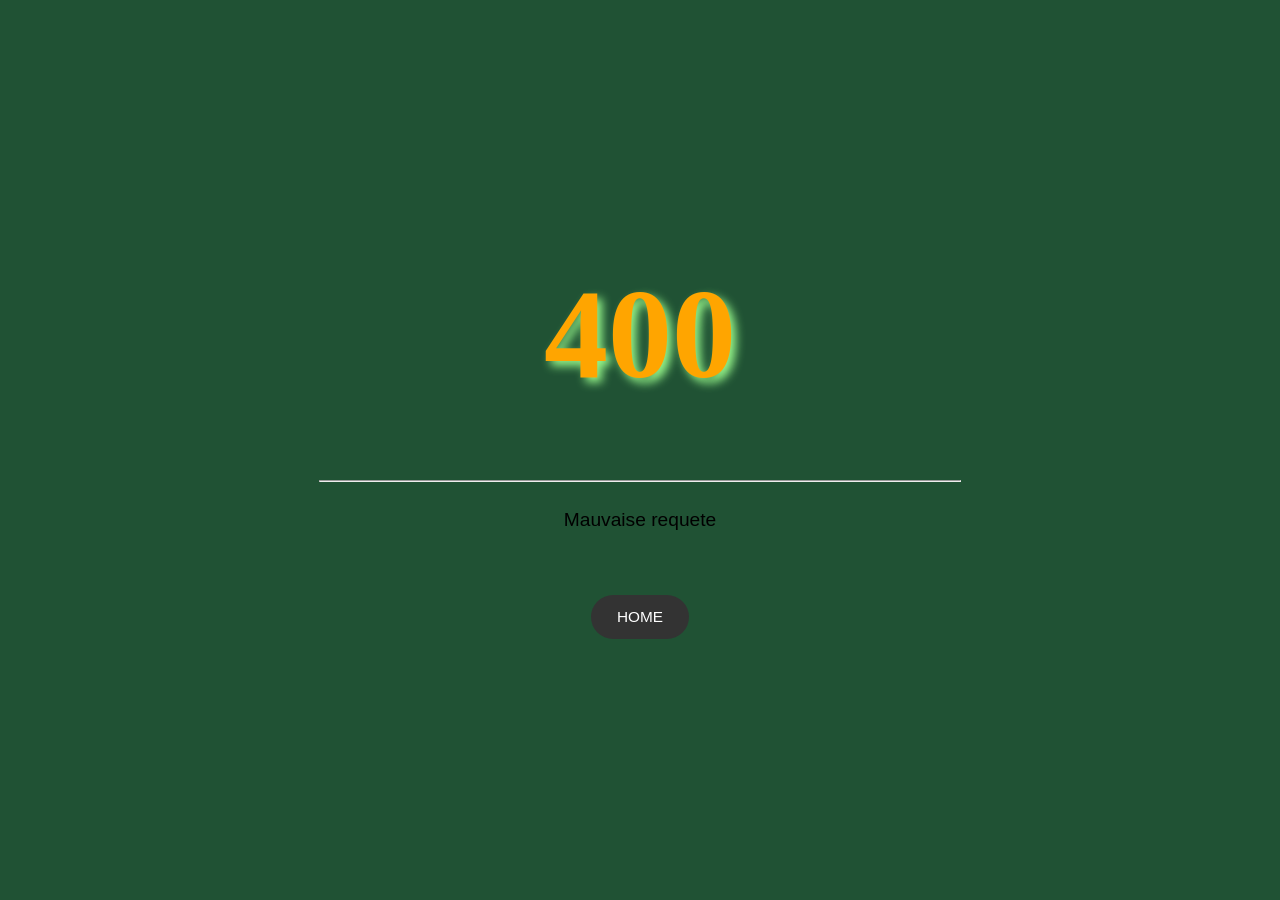
<file: templates/error400.html>
<!DOCTYPE html>
<html>
<head>
    <meta charset="UTF-8">
    <title>Erreur 400</title>
    <link rel="stylesheet" href="/static/styles.css">
 
</head>
<body>
    <div class="container">
        <h1 class="error">400</h1>
        <hr>
        <p>Mauvaise requete</p>
        <a href="/">HOME</a>
    </div>
</body>
</html>
</file>
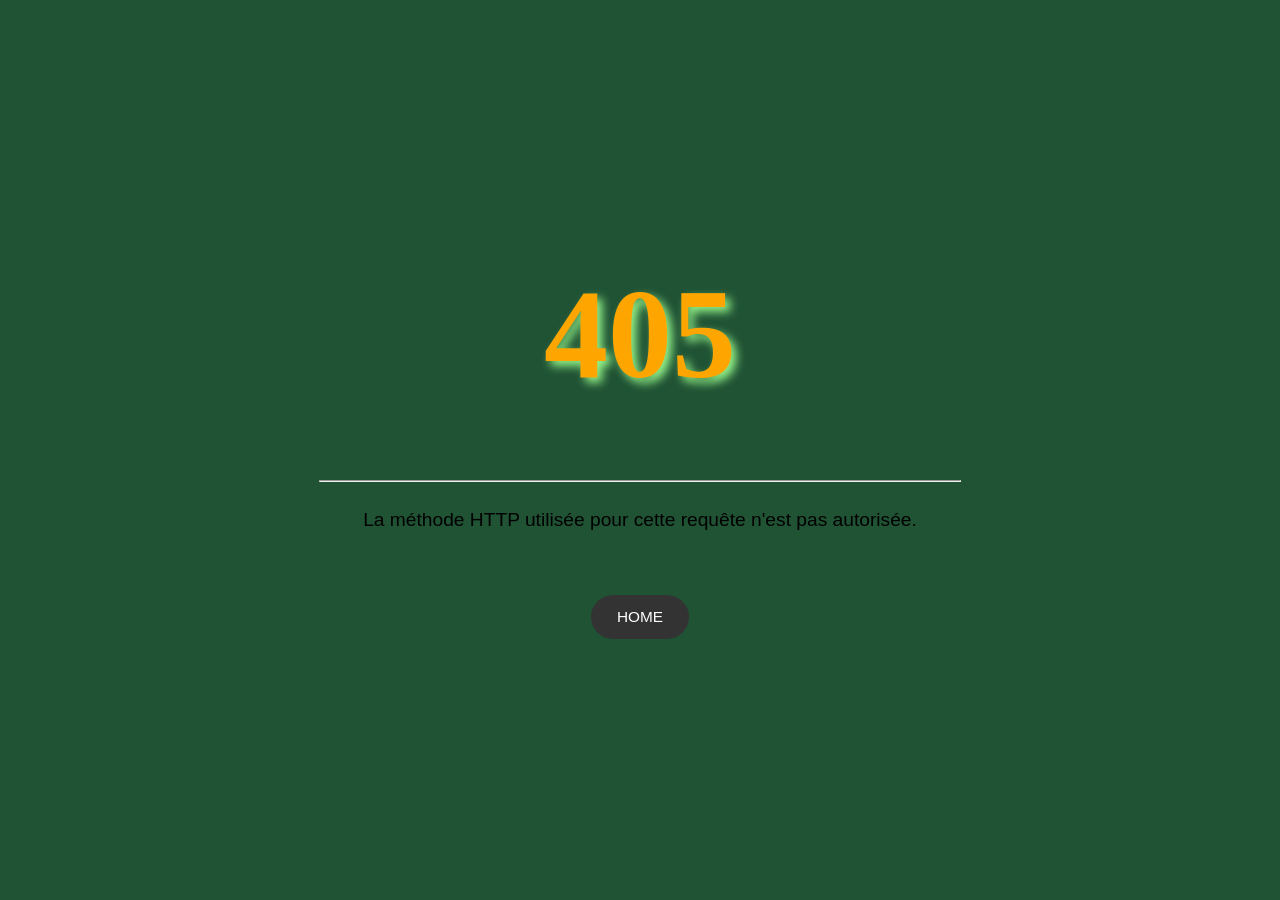
<file: templates/error405.html>
<!DOCTYPE html>
<html>
<head>
    <meta charset="UTF-8">
    <title>Erreur 400</title>
    <link rel="stylesheet" href="/static/styles.css">
 
</head>
<body>
    <div class="container">
        <h1 class="error">405</h1>
        <hr>    
        <p>La méthode HTTP utilisée pour cette requête n'est pas autorisée.</p>
        <a href="/">HOME</a>
    </div>
</body>
</html>
</file>
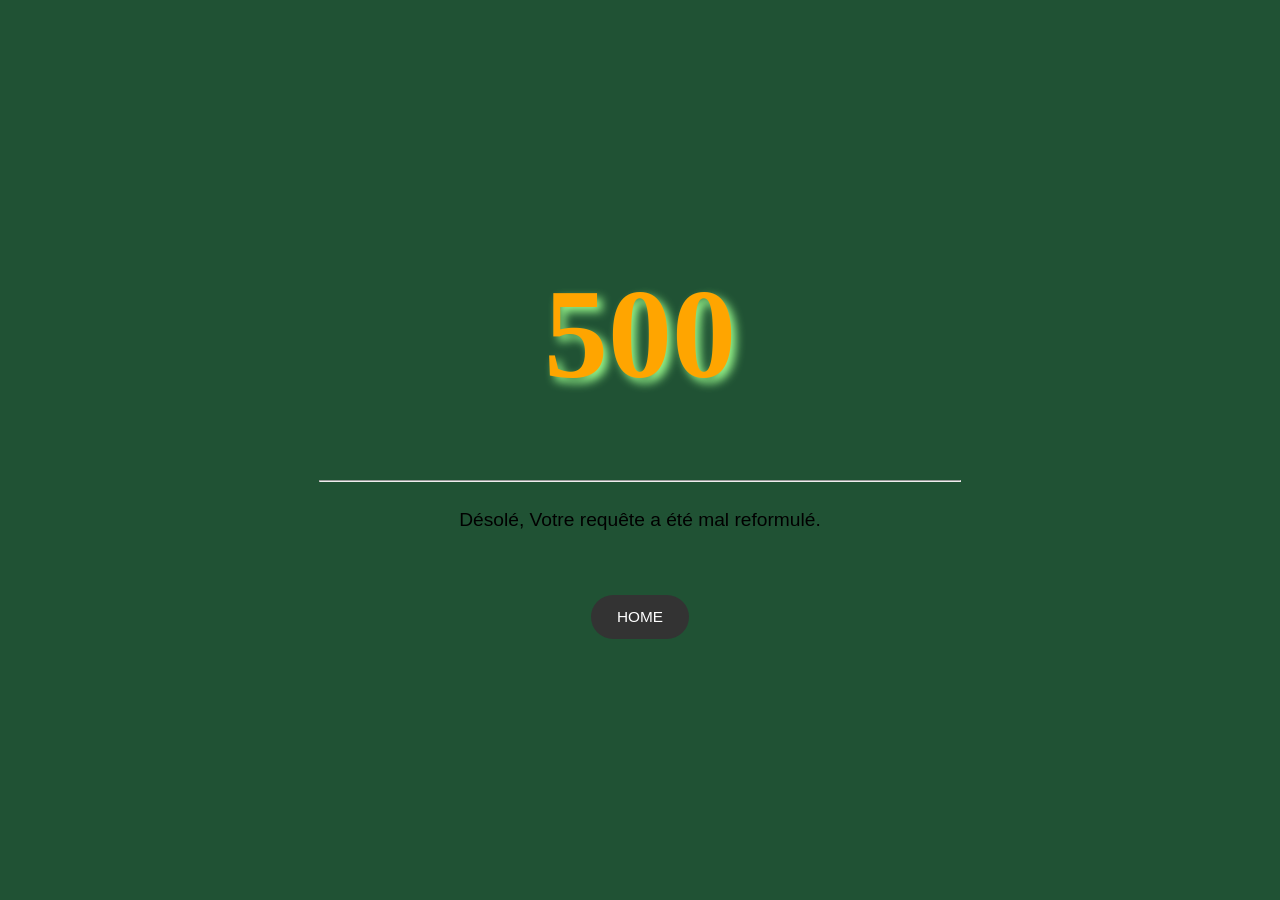
<file: templates/error500.html>
<!DOCTYPE html>
<html>
<head>
    <meta charset="UTF-8">
    <title>Erreur 500</title>
    <link rel="stylesheet" href="/static/styles.css">
</head>
<body>
    <div class="container">
        <h1 class="error">500 </h1>
        <hr>
        <p>Désolé, Votre requête a été mal reformulé.</p>
        <a href="/" class="button">HOME</a>
    </div>
</body>
</html>
</file>
<file: static/styles.css>
:root {
    --background-color: #205234;
    --black: rgb(35, 35, 35);
    --secondary-color: #28a745;
    --white: #fff;
    --tertiary: rgb(149, 245, 137);
}

.theme {
    position: absolute;
    top: 3%;
    right: 3%;
}

.light {
    --background-color: #28a745;
    --secondary-color: #205234;
}

body {
    font-family: Arial, sans-serif;
    margin: 0;
    padding: 0;
    display: flex;
    flex-direction: column;
    align-items: center;
    justify-content: center;
    min-height: 100vh;
    background-color: var(--background-color);
    position: relative;
}

.background-image {
    position: absolute;
    left: 30vw;
    width: 70vw;
    height: 65vh;
    top: 12vh;
    z-index: -1;
}

.pre {
    background-color: var(--black);
    padding: 2vw;
    border-radius: 1vw;
    position: fixed;
    top: 44vh;
    left: 57vw;
    transform: translate(-50%, -50%) rotate(-2deg);
    overflow: auto;
    width: 40vw;
    height: 25vh;
    color: var(--white);
    font-size: 1vw;
    text-shadow: 2px 2px 2px rgba(255, 255, 255, 0.5);
}


header {
    background: linear-gradient(to top, #000500, var(--background-color));
    color: var(--white);
    text-align: center;
    width: 65vw;
    height: 12vh;
    position: fixed;
    border-radius: 15px;
    box-shadow: 2px 10px 15px 10px rgba(0, 0, 0, 0.5);
    top: 0;
    z-index: 1000;
    display: flex;
    flex-direction: column;
    align-items: center;
    justify-content: center;
}

h1 {
    font-size: 3vw;
    font-family: Georgia, 'Times New Roman', Times, serif;
    text-shadow: 5px 5px 10px var(--tertiary);
    margin: 0;
}

#page {
    margin-top: 12vh;
    display: flex;
    flex-direction: column;
    align-items: center;
    width: 80vw;
}

textarea {
    width: 30vw;
    height: 5vh;
    padding: 1vw;
    border-style: groove;
    border-radius: 1vw;
    font-size: 1.5vw;
    position: fixed;
    bottom: 12vh;
    left: 50vw;
    transform: translateX(-50%);
    resize: none;
    box-shadow: 5px 5px 15px 15px rgba(0, 0, 0, 0.5);
}

.menu {
    display: flex;
    flex-direction: column;
    position: absolute;
    top: 20vh;
    left: 2vw;
    margin-right: 100vw;
}


.hidden-radio {
    display: none;
}

.banner-btn,
.theme {
    color: var(--white);
    display: flex;
    justify-content: center;
    align-items: center;
    font-size: 0.85vw;
    width: 5vw;
    height: 5vw;
    border-radius: 50%;
    border: 0.5vw solid #ccc;
    cursor: pointer;
    margin-bottom: 3vh;
    transition: background-color 0.5s ease;
    box-shadow: 0.5vw 1vw 1vw 0.5vw rgba(0, 0, 0, 0.507);
}
#shadow {
    margin-left: 2vw;
 }

#shadow:checked+.banner-btn,
#standard:checked+.banner-btn,
#thinkertoy:checked+.banner-btn {
    background-color: #97DBA6;
    color: var(--black);
    box-shadow: 0 0 10px 5px rgba(150, 250, 200, 0.63);
}

#submit {
    background-color: var(--secondary-color);
    color: var(--white);
    border: none;
    border-radius: 1vw;
    cursor: pointer;
    position: absolute;
    bottom: 3vh;
    left: 34.5vw;
    width: 31vw;
    height: 6vh;
    font-size: 1vw;
    transition: background-color 0.3s ease;
}

#submit:hover {
    background-color: #19662a;
    box-shadow: 0 0 10px 5px rgba(150, 250, 200, 0.63);
    transition: background-color 0.5s ease;
}
.banner-btn:hover {
    font-size: 1vw;
    width: 7vw;
    height: 7vw;
    border-radius: 50%;
}

#anim1 {
    background-color: #38644a;
    border-radius: 2vw;
    width: 50vw;
    height: 1vw;
}
#anim2 {
    background-color: #1d9750;
    border-radius: 2vw;
    width: 0;
    height: 1vw;
    position: fixed;
    bottom: 0;
    animation: loading 1s ease-in-out forwards;
}

@keyframes loading {
    0% {
        width: 0;
    }
    100% {
        width: 100%; /* Atteint la largeur totale à la fin de l'animation */
    }
}

::placeholder {
    font-size: 1.5vw;
}

/*____________________________________________________________________________________________________________________________________________________________
                                                                                              Pour  ecran  de taille intermediare comme iPad*/
@media (max-width: 900px) {
    h1 {
        font-size: 4.5vw;
    }

    .pre {
        width: 40vw;
        height: 20vh;
        font-size: 1.5vw;
        top: 35vh;
        border-radius: 5vw;
        left: 55vw;
    }

    .background-image {
        position: absolute;
        left: 25vw;
        width: 75vw;
        height: 45vh;
        top: 12vh;
        z-index: -1;
    }

    header {
        width: 80vw;
        height: 8vh;
    }

    .banner-btn {
        font-size: 2vw;
        width: 12vw;
        height: 12vw;
    }

    textarea {
        width: 55vw;
        height: 8vh;
        padding: 1vw;
        border-style: groove;
        border-radius: 1vw;
        font-size: 4vw;
        position: fixed;
        bottom: 25vh;
        left: 50vw;
        transform: translateX(-50%);
        resize: none;
        box-shadow: 5px 5px 15px 15px rgba(0, 0, 0, 0.5);
    }

    ::placeholder {
        font-size: 3vw;
    }

    #submit {
        width: 56vw;
        height: 5vh;
        font-size: 3vw;
        bottom: 15vh;
        left: 22vw;
    }

    #anim1 {
        width: 60vw;
    }
    #anim2 {
        height: 2.5vw;
    }
}
/*______________________________________________________________________________________________________________________________________________________________________
                                                                                                                   Pour les ecrans de taille moyen */
@media (max-width: 768px) {
    h1 {
        font-size: 4.5vw;
    }

    .pre {
        width: 40vw;
        height: 20vh;
        font-size: 1.5vw;
        top: 35vh;
        border-radius: 5vw;
        left: 55vw;
    }

    .background-image {
        position: absolute;
        left: 25vw;
        width: 75vw;
        height: 45vh;
        top: 12vh;
        z-index: -1;
    }

    header {
        width: 80vw;
        height: 8vh;
    }

    .banner-btn {
        font-size: 2vw;
        width: 12vw;
        height: 12vw;
    }

    textarea {
        width: 55vw;
        height: 8vh;
        padding: 1vw;
        border-style: groove;
        border-radius: 1vw;
        font-size: 4vw;
        position: fixed;
        bottom: 25vh;
        left: 50vw;
        transform: translateX(-50%);
        resize: none;
        box-shadow: 5px 5px 15px 15px rgba(0, 0, 0, 0.5);
    }

    ::placeholder {
        font-size: 3vw;
    }

    #submit {
        width: 56vw;
        height: 5vh;
        font-size: 3vw;
        bottom: 15vh;
        left: 22vw;
    }

    #anim1 {
        width: 60vw;
        height: 2.5vw;
    }
    #anim2 {
        height: 2.5vw;
    }
}

/*_____________________________________________________________________________________________________________________________________________________________
                                                                                                    Pour les ecrans de petite taille comme smartphone*/
@media (max-width: 480px) {
    h1 {
        font-size: 6vw;
    }

    .pre {
        width: 40vw;
        height: 20vh;
        font-size: 2.5vw;
        top: 35vh;
        border-radius: 5vw;
        left: 55vw;
    }

    .background-image {
        position: absolute;
        left: 25vw;
        width: 75vw;
        height: 45vh;
        top: 12vh;
        z-index: -1;
    }

    header {
        width: 80vw;
        height: 8vh;
    }

    .banner-btn {
        font-size: 2.5vw;
        width: 15vw;
        height: 15vw;
    }

    textarea {
        width: 55vw;
        height: 5vh;
        padding: 1vw;
        border-style: groove;
        border-radius: 1vw;
        font-size: 5vw;
        position: fixed;
        bottom: 30vh;
        left: 50vw;
        transform: translateX(-50%);
        resize: none;
        box-shadow: 5px 5px 15px 15px rgba(0, 0, 0, 0.5);
    }

    ::placeholder {
        font-size: 4vw;
    }

    #submit {
        width: 60vw;
        height: 5vh;
        font-size: 3vw;
        bottom: 20vh;
        left: 20vw;
    }

    #anim1 {
        width: 70vw;
        height: 2vw;
    }
    #anim2 {
        height: 2vw;
    }
}

.container {
    display: flex;
    flex-direction: column;
    align-items: center;
    justify-content: center;
    height: 100vh;
    text-align: center;
}

h1.error {
    font-size: 10vw;
    margin-bottom: 5vw;
    color: orange;
}

p {
    font-size: 1.5vw;
    margin-bottom: 5vw;
    color: black;
}

a {
    padding: 1vw 2vw;
    text-decoration: none;
    font-size: 1.2vw;
    background-color: #333;
    color: #fff;
    border-radius: 5vw;
    transition: background-color 0.3s;
}

a:hover {
    background-color: #555;
}

hr{
    width: 50vw;
}
</file>
